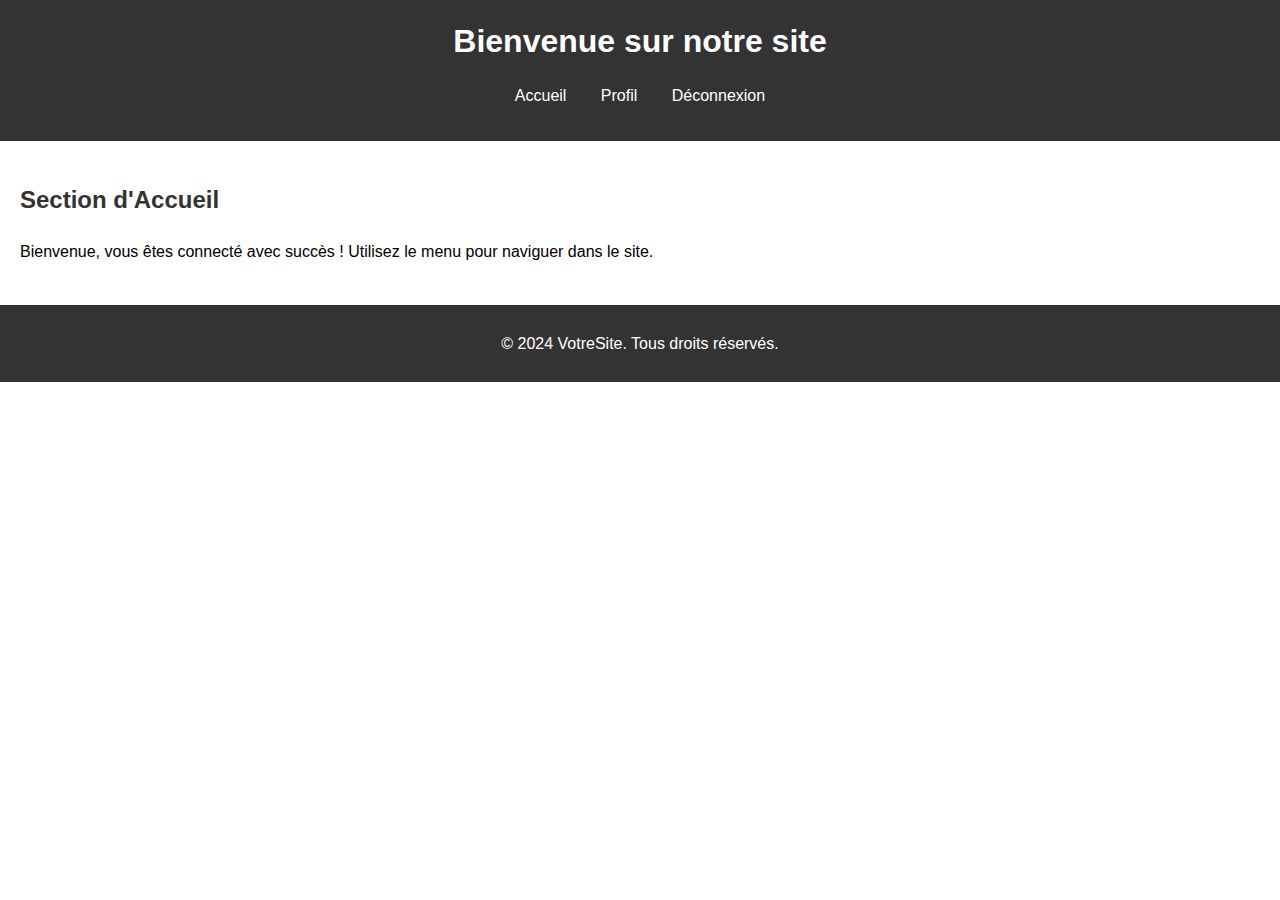
<file: index.html>
<!DOCTYPE html>
<html lang="en">
<head>
    <meta charset="UTF-8">
    <meta name="viewport" content="width=device-width, initial-scale=1.0">
    <title>Home Page</title>
    <link rel="stylesheet" href="styles.css">
</head>
<body>
    <header>
        <h1>Bienvenue sur notre site</h1>
        <nav>
            <ul>
                <li><a href="index.html">Accueil</a></li>
                <li><a href="profile.html">Profil</a></li>
                <li><a href="logout.php">Déconnexion</a></li>
            </ul>
        </nav>
    </header>
    
    <main>
        <section>
            <h2>Section d'Accueil</h2>
            <p>Bienvenue, vous êtes connecté avec succès ! Utilisez le menu pour naviguer dans le site.</p>
        </section>
    </main>

    <footer>
        <p>&copy; 2024 VotreSite. Tous droits réservés.</p>
    </footer>
</body>
</html>
</file>
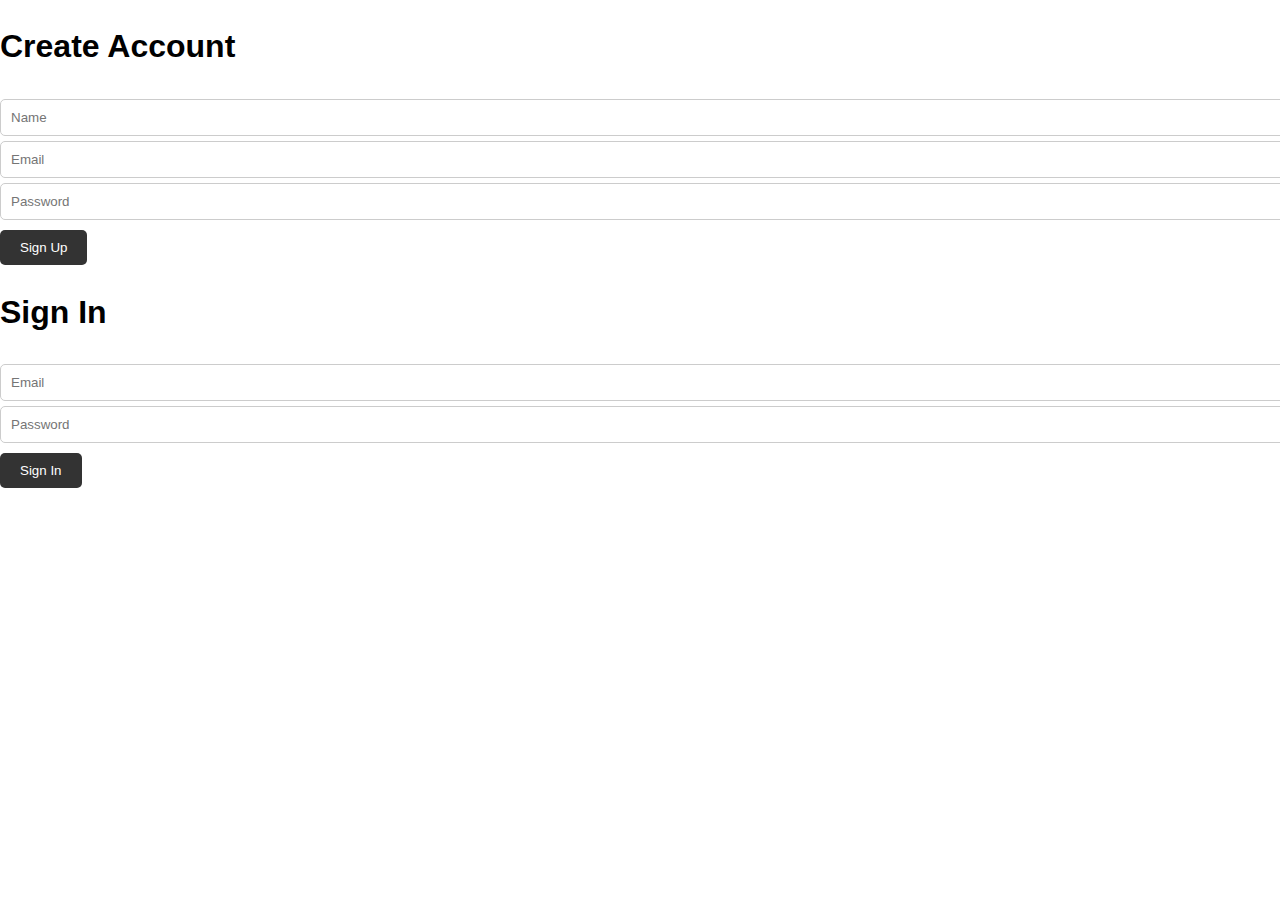
<file: auth.html>
<!DOCTYPE html>
<html lang="en">
<head>
    <meta charset="UTF-8">
    <meta name="viewport" content="width=device-width, initial-scale=1.0">
    <title>Modern Login Page</title>
    <link rel="stylesheet" href="styles.css">
</head>
<body>
    <div class="container">
        <div class="form-container sign-up">
            <form action="traitement_inscription.php" method="POST">
                <h1>Create Account</h1>
                <input type="text" name="name" placeholder="Name" required>
                <input type="email" name="email" placeholder="Email" required>
                <input type="password" name="password" placeholder="Password" required>
                <button type="submit">Sign Up</button>
            </form>
        </div>
        <div class="form-container sign-in">
            <form action="traitement_connexion.php" method="POST">
                <h1>Sign In</h1>
                <input type="email" name="email" placeholder="Email" required>
                <input type="password" name="password" placeholder="Password" required>
                <button type="submit">Sign In</button>
            </form>
        </div>
    </div>
</body>
</html>
</file>
<file: styles.css>
/* Style de base pour toute la page */
body {
    font-family: Arial, sans-serif;
    margin: 0;
    padding: 0;
    line-height: 1.6;
}

/* Style pour le header */
header {
    background: #333;
    color: #fff;
    padding: 1rem 0;
    text-align: center;
}

header h1 {
    margin: 0;
}

nav ul {
    list-style: none;
    padding: 0;
}

nav ul li {
    display: inline;
    margin: 0 15px;
}

nav ul li a {
    color: #fff;
    text-decoration: none;
}

/* Style pour les sections principales */
main {
    padding: 20px;
}

section {
    margin-bottom: 20px;
}

h2 {
    color: #333;
}

/* Style pour le formulaire */
form label {
    display: block;
    margin-top: 10px;
}

form input, form textarea {
    width: 100%;
    padding: 10px;
    margin-top: 5px;
    border: 1px solid #ccc;
    border-radius: 5px;
}

form button {
    display: inline-block;
    margin-top: 10px;
    padding: 10px 20px;
    background: #333;
    color: #fff;
    border: none;
    border-radius: 5px;
    cursor: pointer;
}

form button:hover {
    background: #555;
}

/* Style pour le footer */
footer {
    background: #333;
    color: #fff;
    text-align: center;
    padding: 10px 0;
}
</file>
